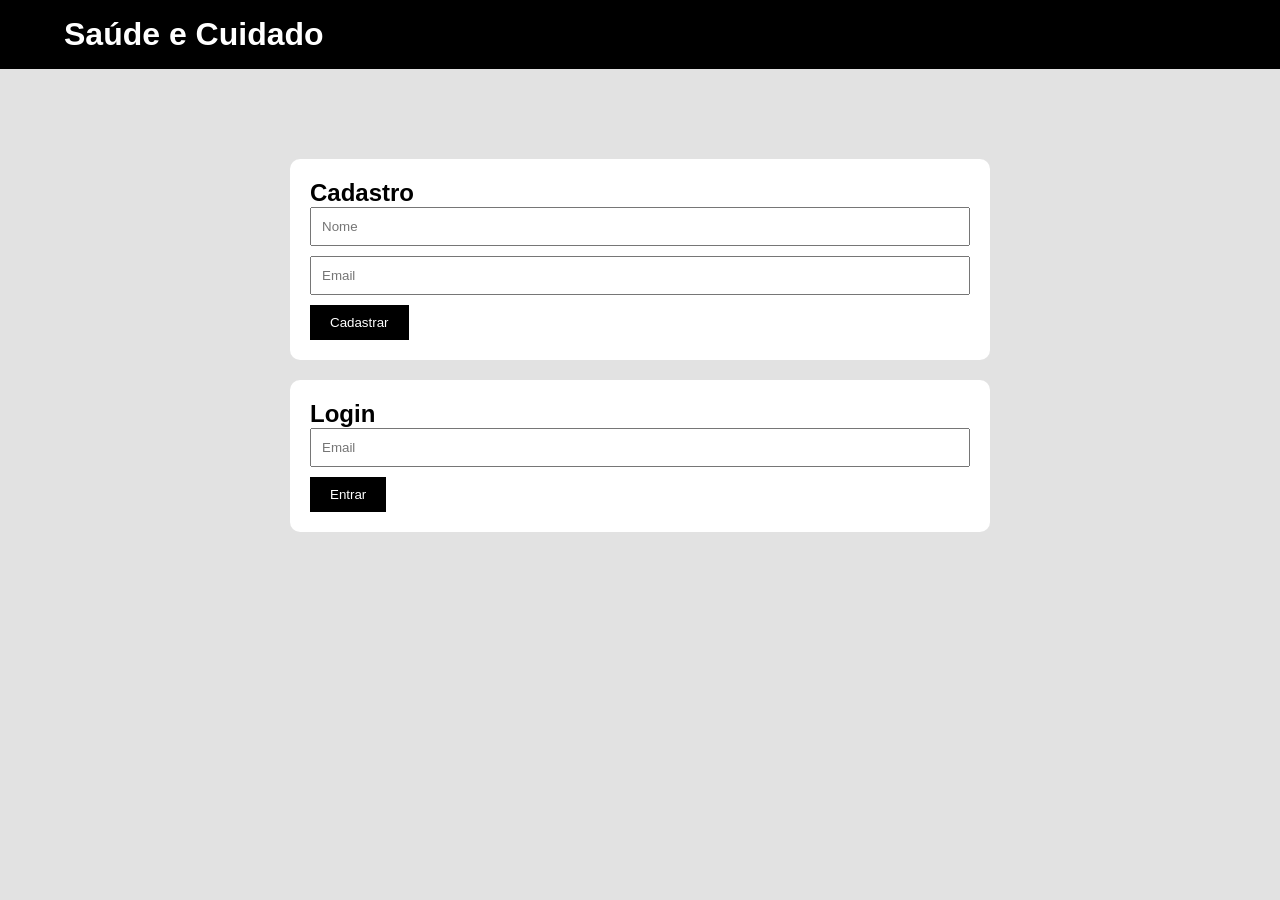
<file: Interface/index.html>
<!DOCTYPE html>
<html lang="pt-br">
<head>
    <meta charset="UTF-8">
    <meta name="viewport" content="width=device-width, initial-scale=1.0">
    <title>Login</title>

    <link rel="stylesheet" href="css/style.css">
</head>
<body>
    <div id="topo">
        <h1>Saúde e Cuidado</h1>
    </div>
    <div class="container">

        <div class="card">

            <h2>Cadastro</h2>

            <input type="text" id="nomeCadastro" placeholder="Nome">
            <input type="email" id="emailCadastro" placeholder="Email">

            <button onclick="cadastrarUsuario()">
                Cadastrar
            </button>

        </div>

        <div class="card">

            <h2>Login</h2>

            <input type="email" id="emailLogin" placeholder="Email">

            <button onclick="login()">
                Entrar
            </button>

        </div>

    </div>

    <script src="js/api.js"></script>
    <script src="js/auth.js"></script>

</body>
</html>
</file>
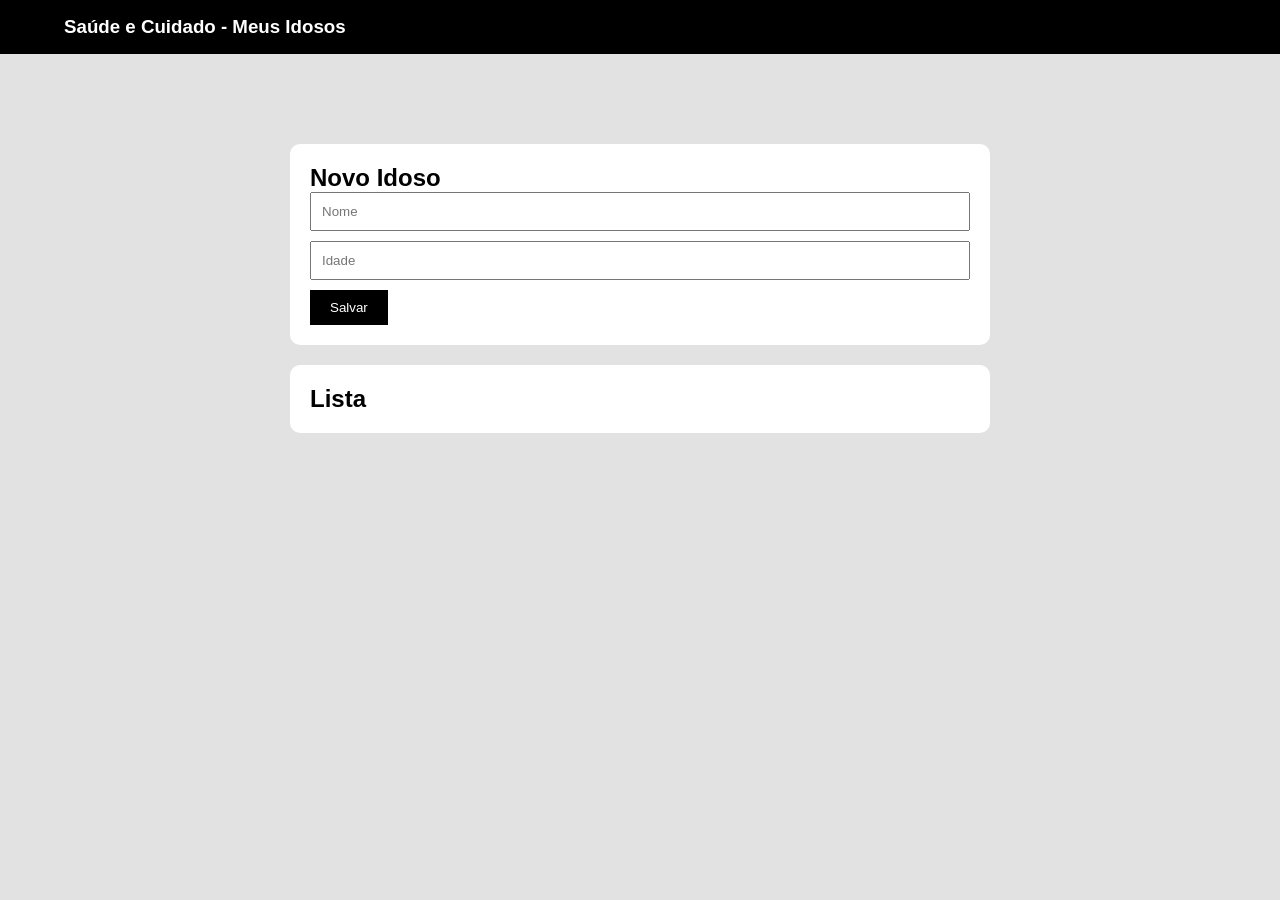
<file: Interface/idosos.html>
<!DOCTYPE html>
<html lang="pt-br">
<head>
    <meta charset="UTF-8">
    <meta name="viewport" content="width=device-width, initial-scale=1.0">
    <title>Idosos</title>

    <link rel="stylesheet" href="css/style.css">
</head>
<body>

    <div id="topo">
        <h3>Saúde e Cuidado - Meus Idosos</h3>
    </div>

    <div class="container">

        <div class="card">

            <h2>Novo Idoso</h2>

            <input type="text" id="nomeIdoso" placeholder="Nome">
            <input type="number" id="idadeIdoso" placeholder="Idade">

            <button onclick="criarIdoso()">
                Salvar
            </button>

        </div>

        <div class="card">

            <h2>Lista</h2>

            <ul id="listaIdosos"></ul>

        </div>

    </div>

    <script src="js/api.js"></script>
    <script src="js/idosos.js"></script>

</body>
</html>
</file>
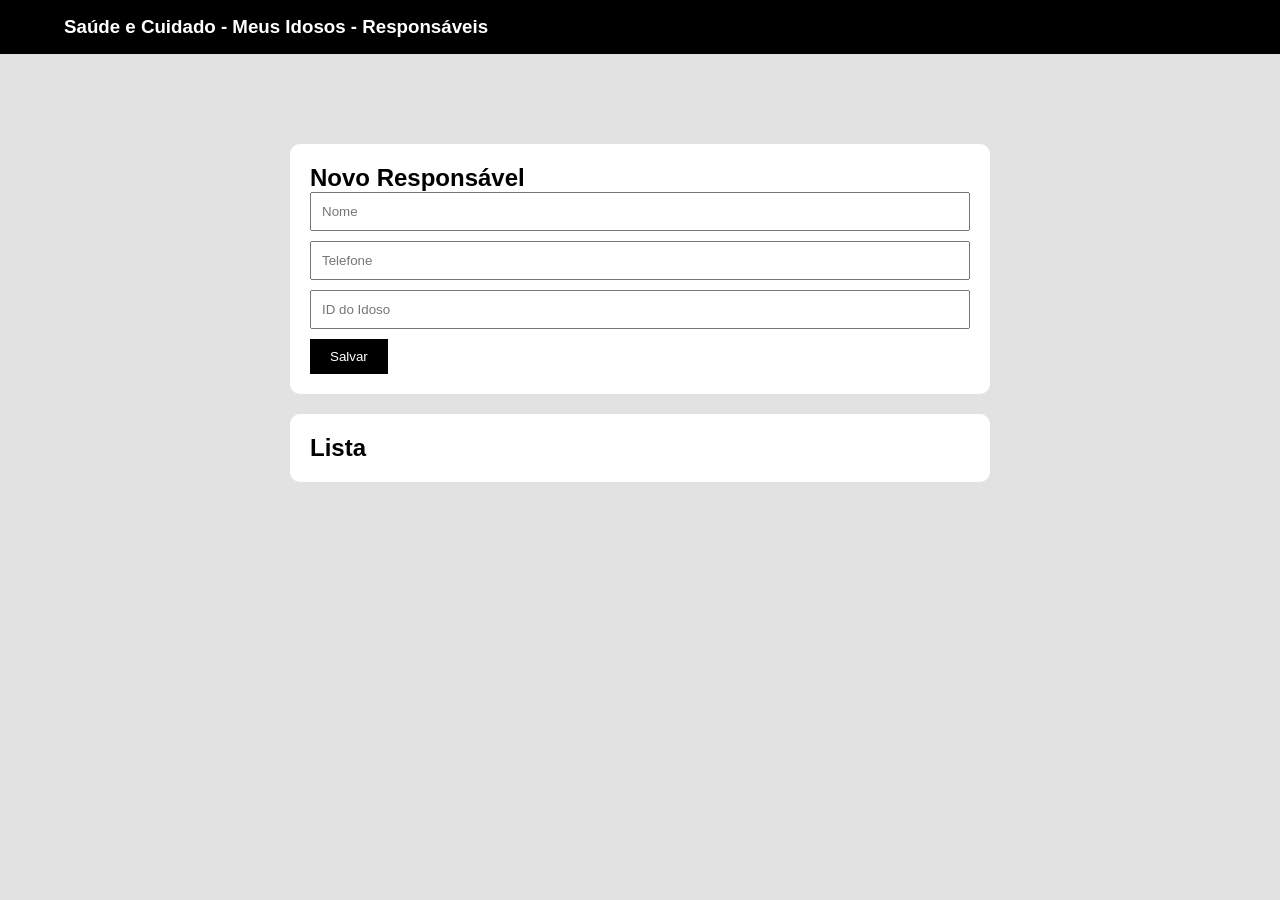
<file: Interface/responsaveis.html>
<!DOCTYPE html>
<html lang="pt-br">
<head>
    <meta charset="UTF-8">
    <meta name="viewport" content="width=device-width, initial-scale=1.0">
    <title>Responsáveis</title>

    <link rel="stylesheet" href="css/style.css">
</head>
<body>
    <div id="topo">
        <h3>Saúde e Cuidado - Meus Idosos - Responsáveis</h3>
    </div>

    <div class="container">


        <div class="card">

            <h2>Novo Responsável</h2>

            <input type="text" id="nomeResponsavel" placeholder="Nome">
            <input type="text" id="telefoneResponsavel" placeholder="Telefone">
            <input type="number" id="idosoId" placeholder="ID do Idoso">

            <button onclick="criarResponsavel()">
                Salvar
            </button>

        </div>

        <div class="card">

            <h2>Lista</h2>

            <ul id="listaResponsaveis"></ul>

        </div>

    </div>

    <script src="js/api.js"></script>
    <script src="js/responsaveis.js"></script>

</body>
</html>
</file>
<file: Interface/css/style.css>
*{
    margin:0;
    font-family: 'Franklin Gothic Medium', 'Arial Narrow', Arial, sans-serif;
}
#topo{
    background-color: black;
    color:white;
    padding:1em 4em;
    margin-bottom: 10vh;
}

body {
    font-family: Arial, sans-serif;
    background: #e2e2e2;
    margin: 0;
    padding: 0;
}

.container {
    max-width: 700px;
    margin: auto;
}

.card {
    background: white;
    padding: 20px;
    border-radius: 10px;
    margin-bottom: 20px;
}

input {
    width: 100%;
    padding: 10px;
    margin-bottom: 10px;
    box-sizing: border-box;
}

button {
    background: black;
    color: white;
    border: none;
    padding: 10px 20px;
    cursor: pointer;
}

ul {
    list-style: none;
    padding: 0;
}

li {
    background: #eee;
    margin-bottom: 10px;
    padding: 10px;
    border-radius: 5px;
}
</file>
